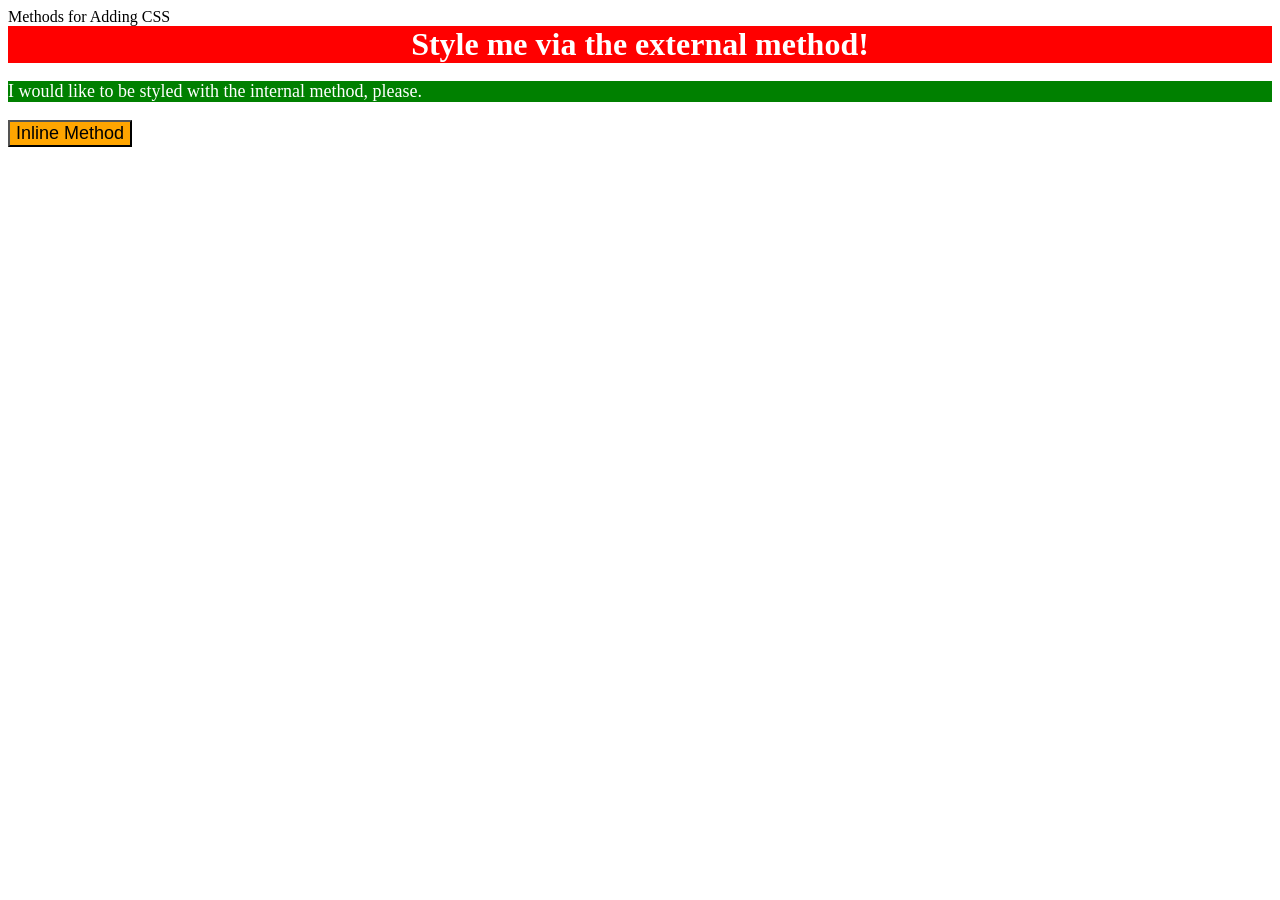
<file: foundations/intro-to-css/01-css-methods/index.html>
<!DOCTYPE html>
<html lang="en">
  <head>
    <meta charset="UTF-8">
    <meta http-equiv="X-UA-Compatible" content="IE=edge">
    <meta name="viewport" content="width=device-width, initial-scale=1.0">
    <link rel="stylesheet" href="style.css"
    <title>Methods for Adding CSS</title>
  </head>
  <body>
    <div>Style me via the external method!</div>
    <p>I would like to be styled with the internal method, please.</p>
    <button style="background-color: orange; font-size: 18px;">Inline Method</button>
  </body>
</html>

<head>
  <style>
    p {
      background-color: green;
      color: white;
      font-size: 18px;
    }

  </style>
</head>
</file>
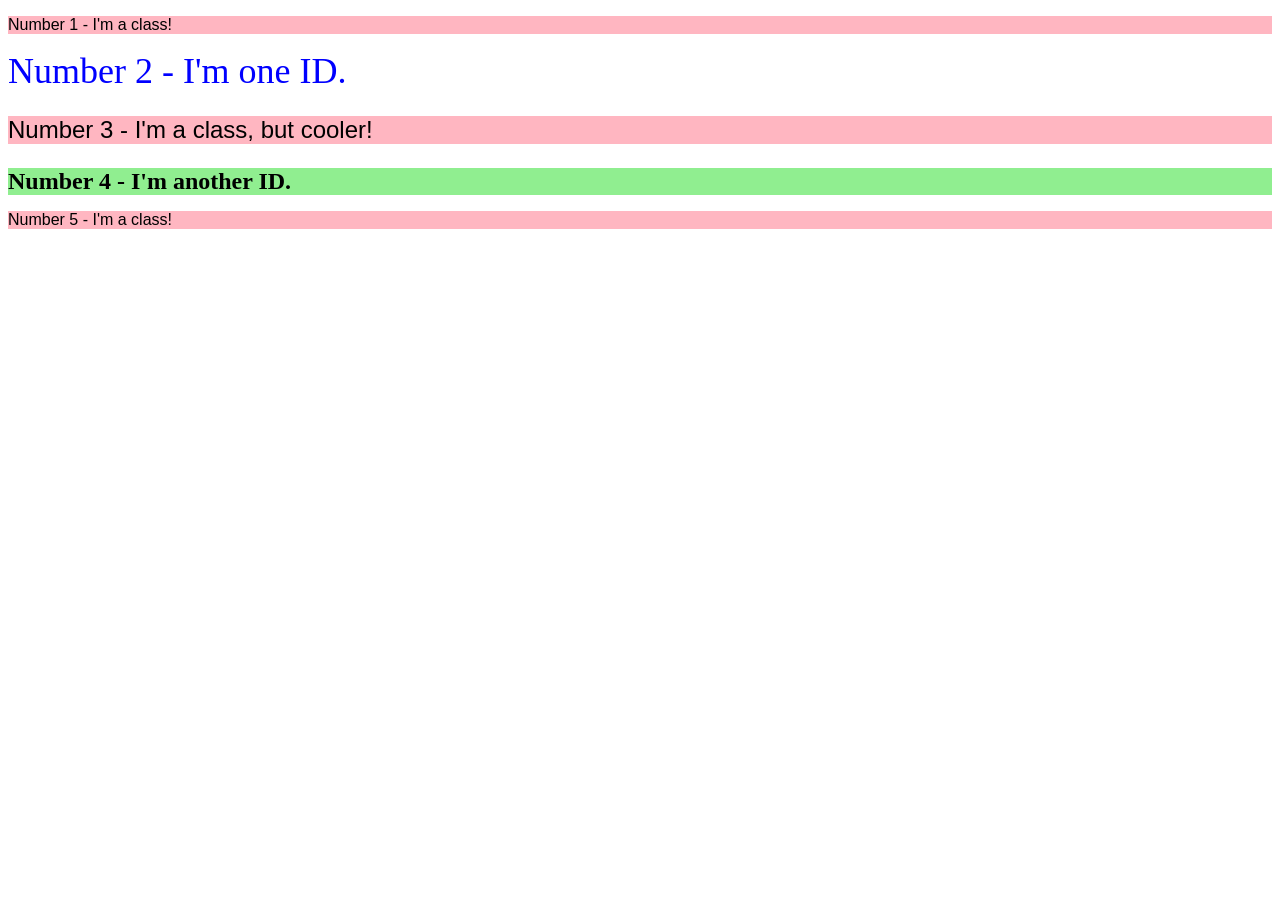
<file: foundations/intro-to-css/02-class-id-selectors/index.html>
<!DOCTYPE html>
<html lang="en">
  <head>
    <meta charset="UTF-8">
    <meta http-equiv="X-UA-Compatible" content="IE=edge">
    <meta name="viewport" content="width=device-width, initial-scale=1.0">
    <title>Class and ID Selectors</title>
    <link rel="stylesheet" href="style.css">
  </head>
  <body>
    <p class="odd">Number 1 - I'm a class!</p>
    <div id="even2">Number 2 - I'm one ID.</div>
    <p class="odd large">Number 3 - I'm a class, but cooler!</p>
    <div id="even3">Number 4 - I'm another ID.</div>
    <p class="odd">Number 5 - I'm a class!</p>
  </body>
</html>
</file>
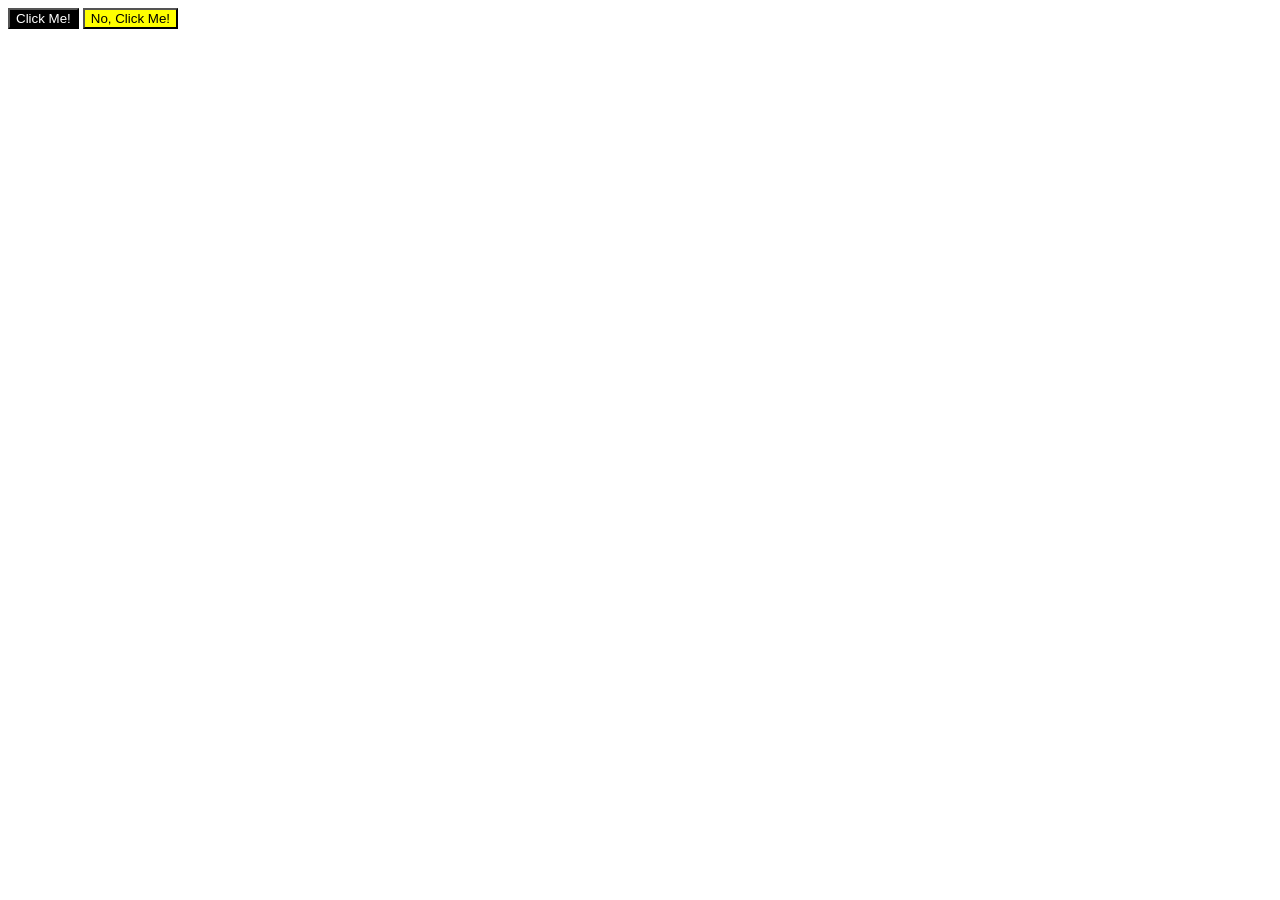
<file: foundations/intro-to-css/03-grouping-selectors/index.html>
<!DOCTYPE html>
<html lang="en">
  <head>
    <meta charset="UTF-8">
    <meta http-equiv="X-UA-Compatible" content="IE=edge">
    <meta name="viewport" content="width=device-width, initial-scale=1.0">
    <title>Grouping Selectors</title>
    <link rel="stylesheet" href="style.css">
  </head>
  <body>
    <button class="One-text">Click Me!</button>
    <button class="Two-text">No, Click Me!</button>
  </body>
</html>
</file>
<file: foundations/intro-to-css/01-css-methods/style.css>
div {
    background-color: red;
    color: white;
    text-align: center;
    font-size: 32px;
    font-weight: bold;
}

/*

p {
    background-color: green;
    color: white;
    font-size: 20px;

}

button {
    background-color: orange;
    color: black;
    font-size: 18px;
}
</file>
<file: foundations/intro-to-css/02-class-id-selectors/style.css>
.odd {
    background-color: lightpink;
    font-family: Verdana, Geneva, Tahoma, sans-serif;
}

.large {
    font-size: 24px;
}

#even2 {
    color: blue;
    font-size: 36px;

}

#even3 {
    background-color: lightgreen;
    font-size: 24px;
    font-weight: bold;
}
</file>
<file: foundations/intro-to-css/03-grouping-selectors/style.css>
.One-text {
    background-color: black;
    color: white;
}

.Two-text {
    background-color: yellow;
}

.button {
    font-size: 28px;
    font-family: 'Times New Roman', Times, serif;
}
</file>
